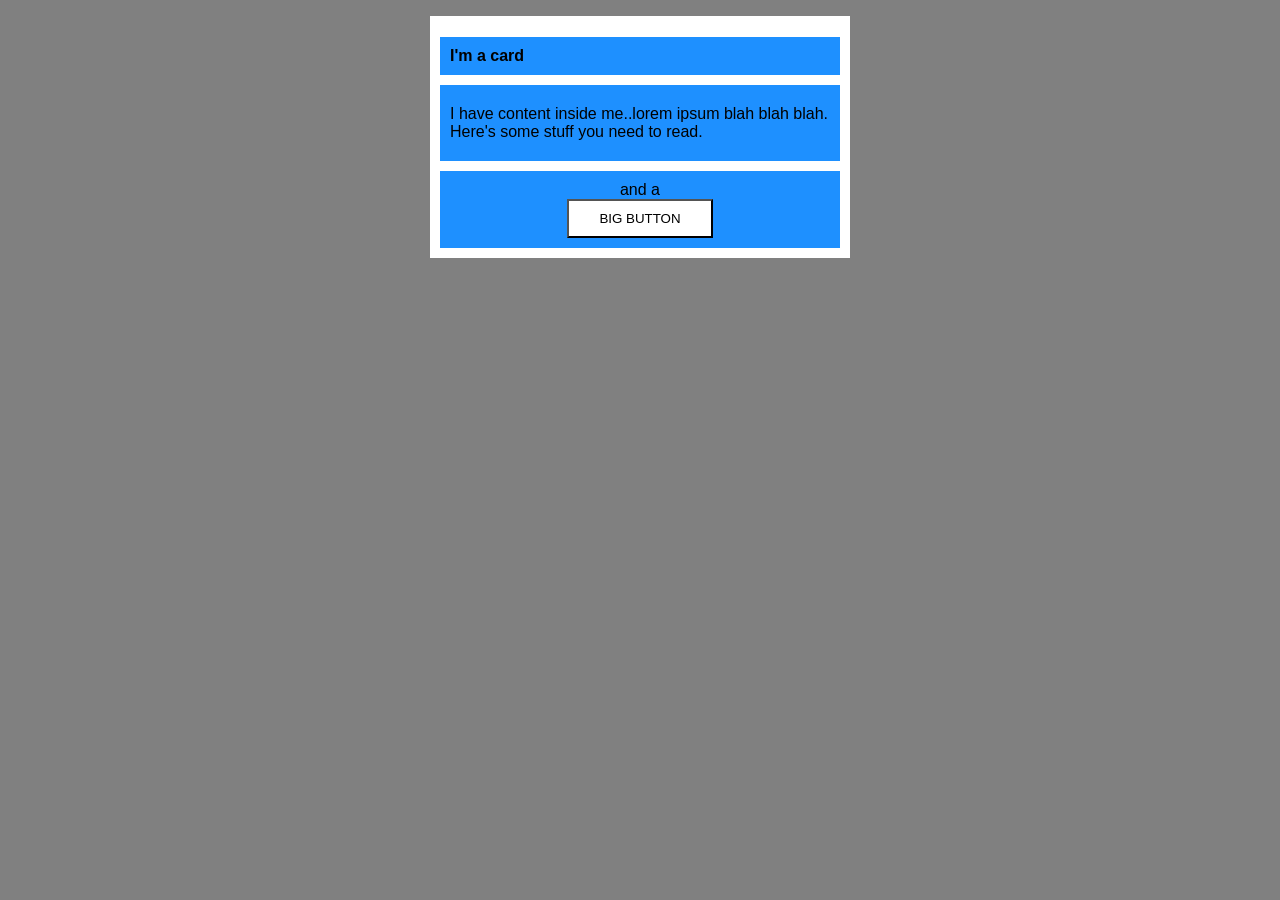
<file: foundations/block-and-inline/02-margin-and-padding-2/index.html>
<!DOCTYPE html>
<html lang="en">
  <head>
    <meta charset="UTF-8">
    <meta http-equiv="X-UA-Compatible" content="IE=edge">
    <meta name="viewport" content="width=device-width, initial-scale=1.0">
    <title>Margin and Padding exercise 2</title>
    <link rel="stylesheet" href="style.css">
  </head>
  <body>
    <div class="card">
      <h1 class="title">I'm a card</h1>
      <div class="content">I have content inside me..lorem ipsum blah blah blah. Here's some stuff you need to read.</div>
      <div class="button-container">
        <div class="button-container-container">and a <button>BIG BUTTON</button></div>
      </div>
    </div>
  </body>
</html>
</file>
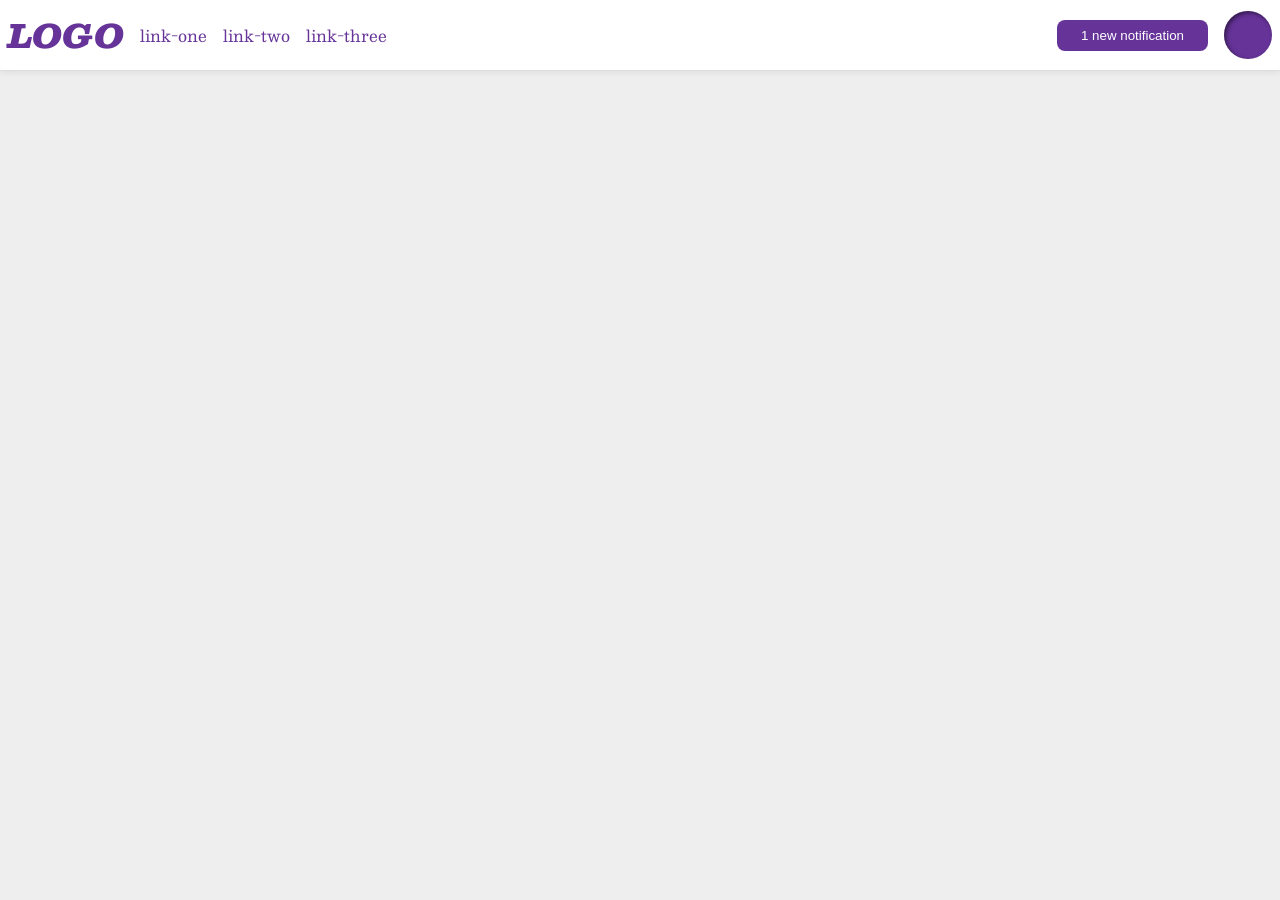
<file: foundations/flex/03-flex-header-2/index.html>
<!DOCTYPE html>
<html lang="en">
  <head>
    <meta charset="UTF-8">
    <meta http-equiv="X-UA-Compatible" content="IE=edge">
    <meta name="viewport" content="width=device-width, initial-scale=1.0">
    <title>Flex Header 2</title>
    <link rel="stylesheet" href="style.css">
  </head>
  <body>
    <div class="header">
      <div class="container">
        <div class="logo">
          LOGO
        </div>
        <ul class="links">
          <li><a href="https://google.com">link-one</a></li>
          <li><a href="https://google.com">link-two</a></li>
          <li><a href="https://google.com">link-three</a></li>
        </ul>
      </div>
      <div class="container">  
        <button class="notifications">
          1 new notification
        </button>
        <div class="profile-image"></div>
      </div>
    </div>
  </body>
</html>
</file>
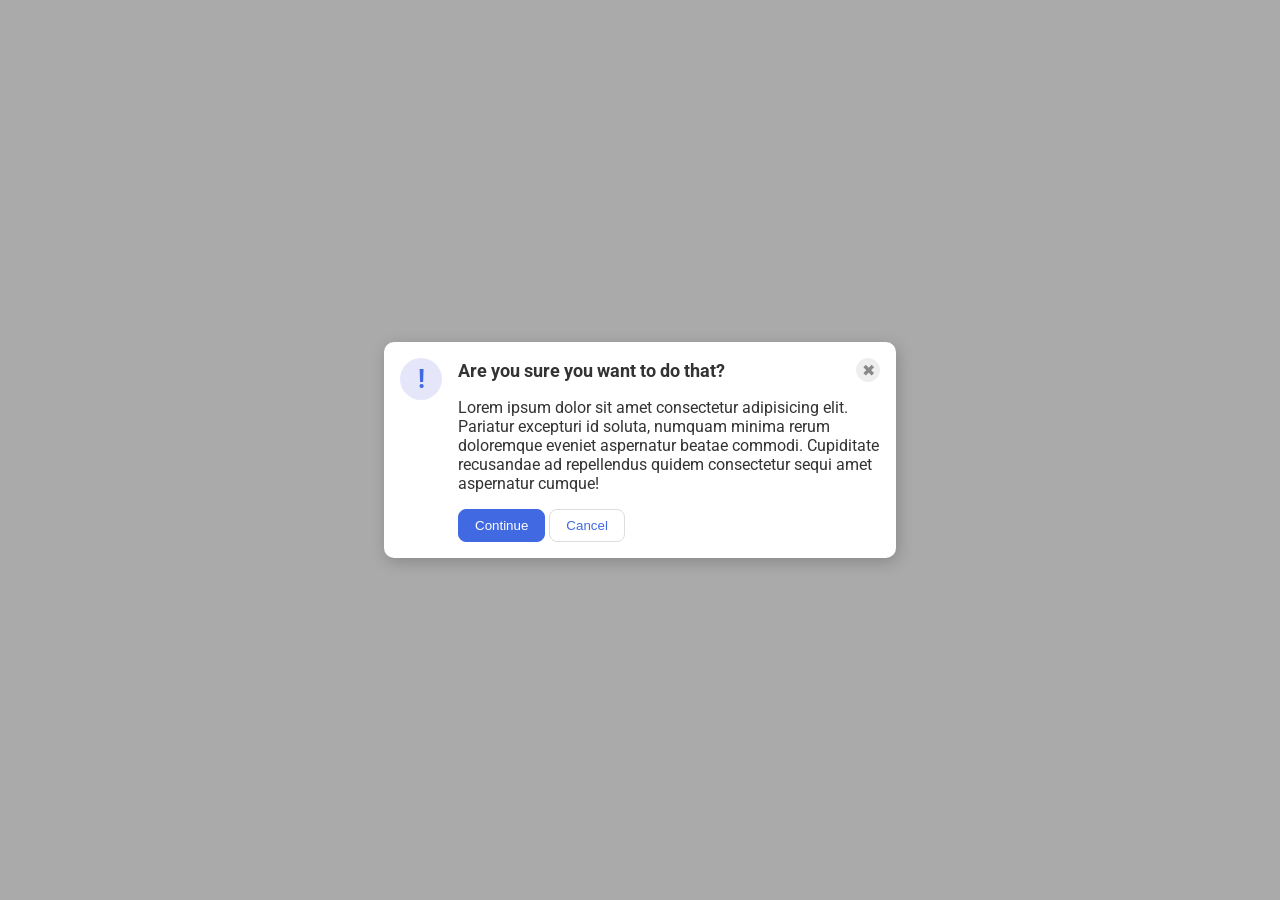
<file: foundations/flex/05-flex-modal/index.html>
<!DOCTYPE html>
<html lang="en">
  <head>
    <meta charset="UTF-8">
    <meta http-equiv="X-UA-Compatible" content="IE=edge">
    <meta name="viewport" content="width=device-width, initial-scale=1.0">
    <link rel="stylesheet" href="style.css">
    <title>Modal</title>
  </head>
  <body>
    <div class="modal">
      <div class="icon">!</div>
      <div class="content">
        <div class="header">Are you sure you want to do that?
          <button class="close-button">✖</button>
        </div>
        <div class="text">Lorem ipsum dolor sit amet consectetur adipisicing elit. Pariatur excepturi id soluta, numquam minima rerum doloremque eveniet aspernatur beatae commodi. Cupiditate recusandae ad repellendus quidem consectetur sequi amet aspernatur cumque!</div>
        <button class="continue">Continue</button>
        <button class="cancel">Cancel</button>
      </div>
    </div>
  </body>
</html>
</file>
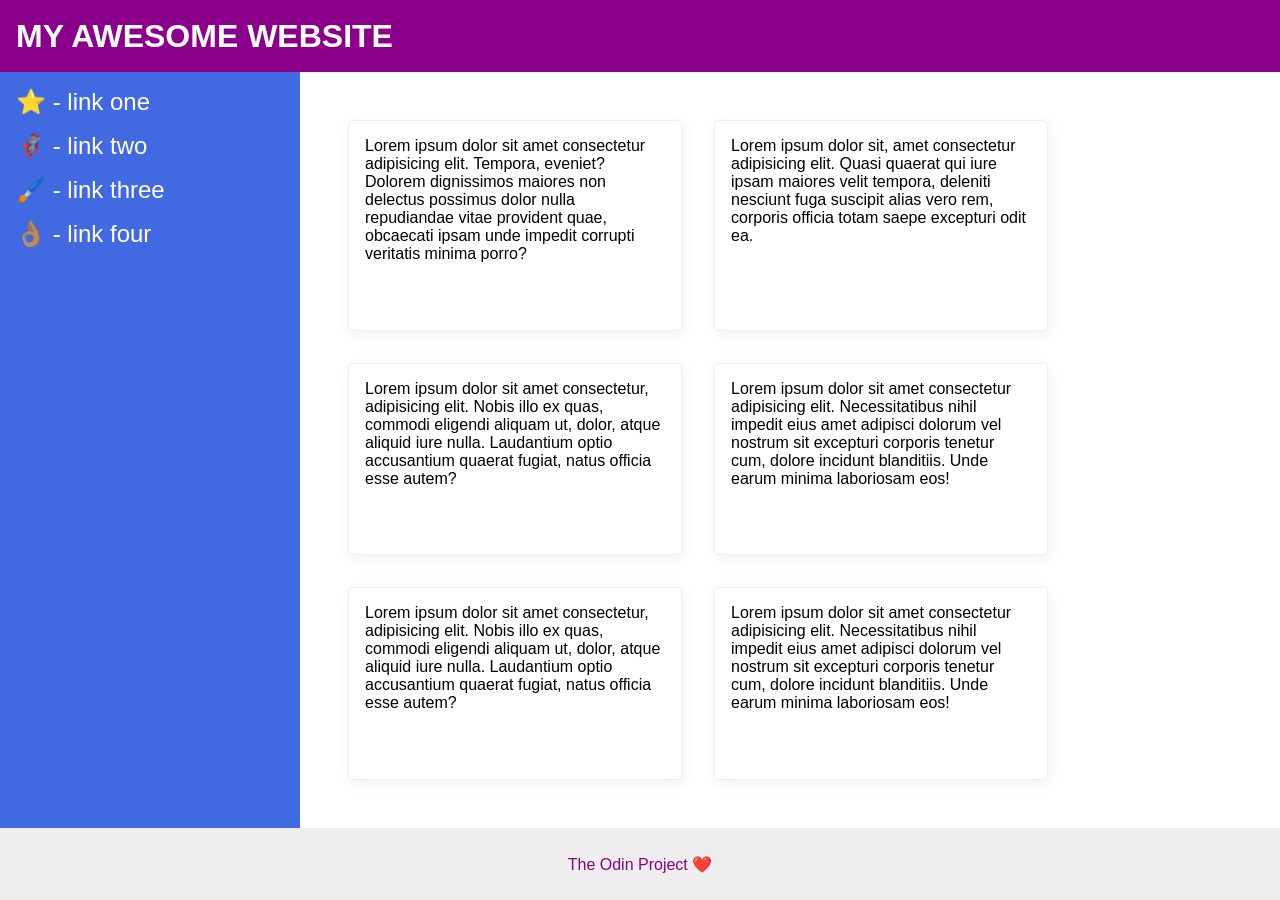
<file: foundations/flex/07-flex-layout-2/index.html>
<!DOCTYPE html>
<html lang="en">
  <head>
    <meta charset="UTF-8">
    <meta http-equiv="X-UA-Compatible" content="IE=edge">
    <meta name="viewport" content="width=device-width, initial-scale=1.0">
    <title>The Holy Grail</title>
    <link rel="stylesheet" href="style.css">
  </head>
  <body>
    <div class="header">
        MY AWESOME WEBSITE
    </div>
    
    <div class="content">
      <div class="sidebar">
        <ul>
          <li><a href="#">⭐ - link one</a></li>
          <li><a href="#">🦸🏽‍♂️ - link two</a></li>
          <li><a href="#">🖌️ - link three</a></li>
          <li><a href="#">👌🏽 - link four</a></li>
        </ul>
      </div>

      <div class="card-section">
        <div class="card">Lorem ipsum dolor sit amet consectetur adipisicing elit. Tempora, eveniet? Dolorem dignissimos maiores non delectus possimus dolor nulla repudiandae vitae provident quae, obcaecati ipsam unde impedit corrupti veritatis minima porro?</div>
        <div class="card">Lorem ipsum dolor sit, amet consectetur adipisicing elit. Quasi quaerat qui iure ipsam maiores velit tempora, deleniti nesciunt fuga suscipit alias vero rem, corporis officia totam saepe excepturi odit ea.</div>
        <div class="card">Lorem ipsum dolor sit amet consectetur, adipisicing elit. Nobis illo ex quas, commodi eligendi aliquam ut, dolor, atque aliquid iure nulla. Laudantium optio accusantium quaerat fugiat, natus officia esse autem?</div>
        <div class="card">Lorem ipsum dolor sit amet consectetur adipisicing elit. Necessitatibus nihil impedit eius amet adipisci dolorum vel nostrum sit excepturi corporis tenetur cum, dolore incidunt blanditiis. Unde earum minima laboriosam eos!</div>
        <div class="card">Lorem ipsum dolor sit amet consectetur, adipisicing elit. Nobis illo ex quas, commodi eligendi aliquam ut, dolor, atque aliquid iure nulla. Laudantium optio accusantium quaerat fugiat, natus officia esse autem?</div>
        <div class="card">Lorem ipsum dolor sit amet consectetur adipisicing elit. Necessitatibus nihil impedit eius amet adipisci dolorum vel nostrum sit excepturi corporis tenetur cum, dolore incidunt blanditiis. Unde earum minima laboriosam eos!</div>
      </div>  
    </div>

    <div class="footer">
      The Odin Project ❤️
    </div>
  </body>
</html>
</file>
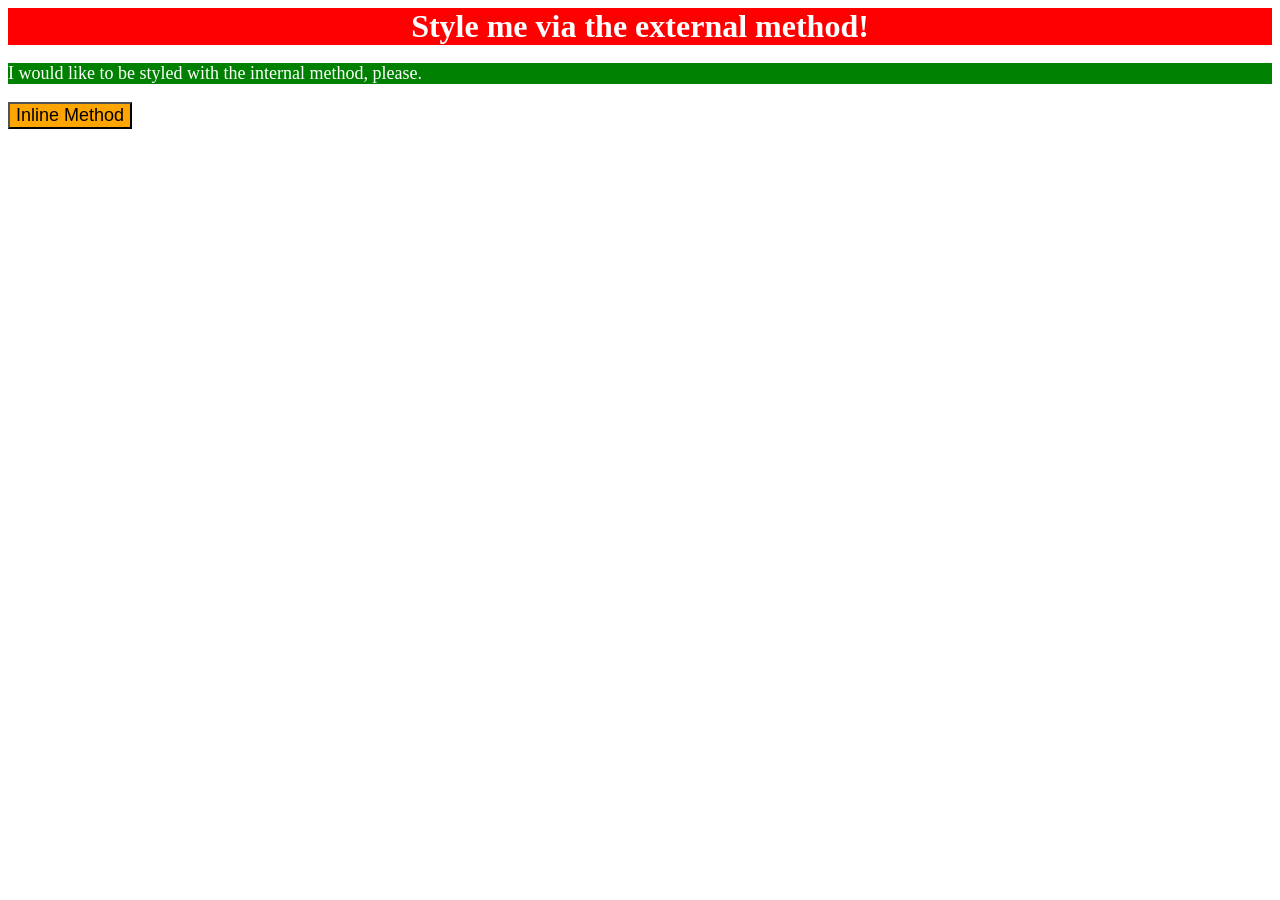
<file: foundations/intro-to-css/01-css-methods/index.html>
<!DOCTYPE html>
<html lang="en">
  <head>
    <meta charset="UTF-8">
    <meta http-equiv="X-UA-Compatible" content="IE=edge">
    <meta name="viewport" content="width=device-width, initial-scale=1.0">
    <link rel="stylesheet" href="styles.css">
    <style>
      p {
        background-color: green;
        color: white;
        font-size: 18px;
      }
    </style>
    <title>Methods for Adding CSS</title>
  </head>
  <body>
    <div>Style me via the external method!</div>
    <p>I would like to be styled with the internal method, please.</p>
    <button style="background-color: orange; font-size: 18px;">Inline Method</button>
  </body>
</html>
</file>
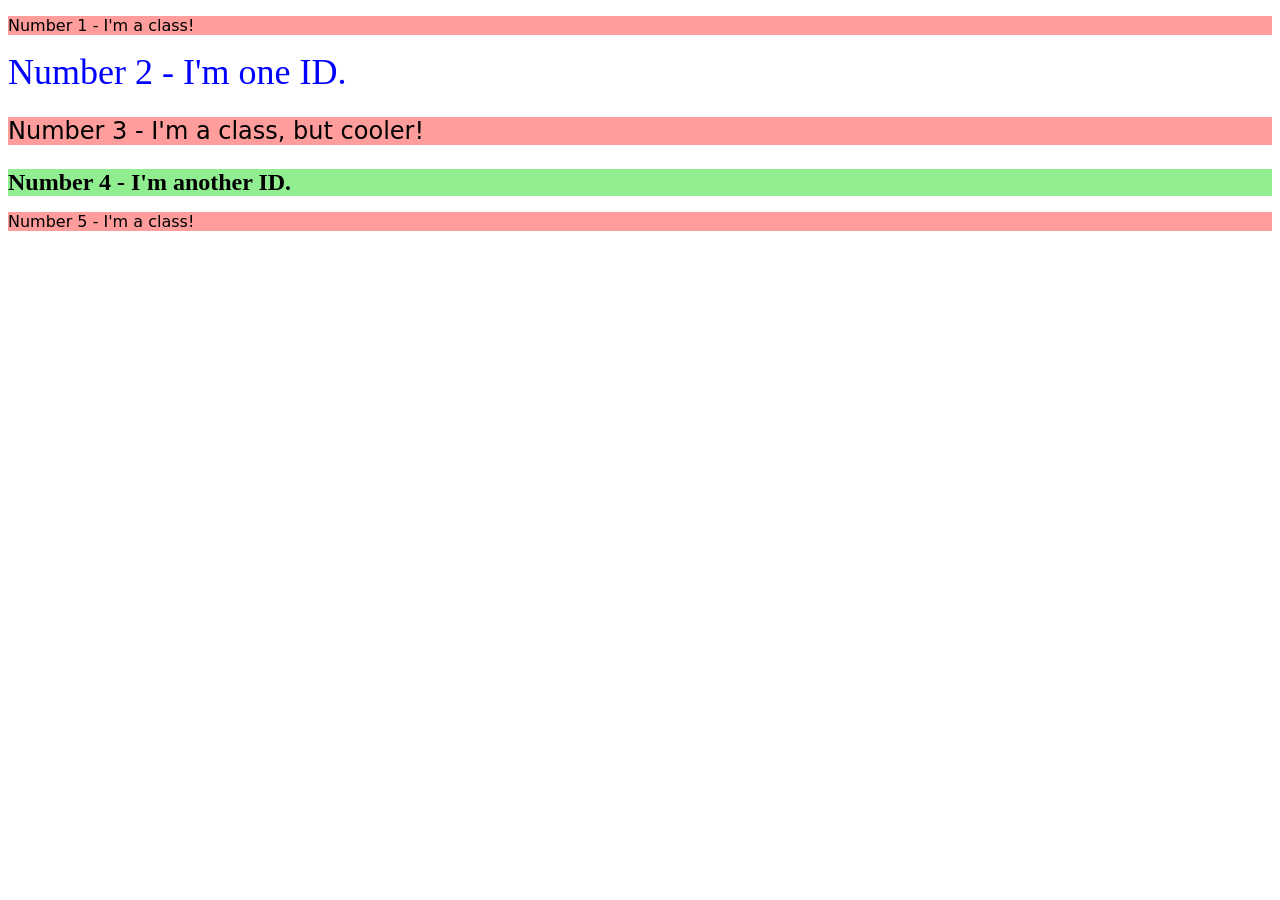
<file: foundations/intro-to-css/02-class-id-selectors/index.html>
<!DOCTYPE html>
<html lang="en">
  <head>
    <meta charset="UTF-8">
    <meta http-equiv="X-UA-Compatible" content="IE=edge">
    <meta name="viewport" content="width=device-width, initial-scale=1.0">
    <title>Class and ID Selectors</title>
    <link rel="stylesheet" href="style.css">
  </head>
  <body>
    <p class="odd">Number 1 - I'm a class!</p>
    <div id="second">Number 2 - I'm one ID.</div>
    <p class="odd adjust-font-size">Number 3 - I'm a class, but cooler!</p>
    <div id="fourth" class="adjust-font-size">Number 4 - I'm another ID.</div>
    <p class="odd">Number 5 - I'm a class!</p>
  </body>
</html>
</file>
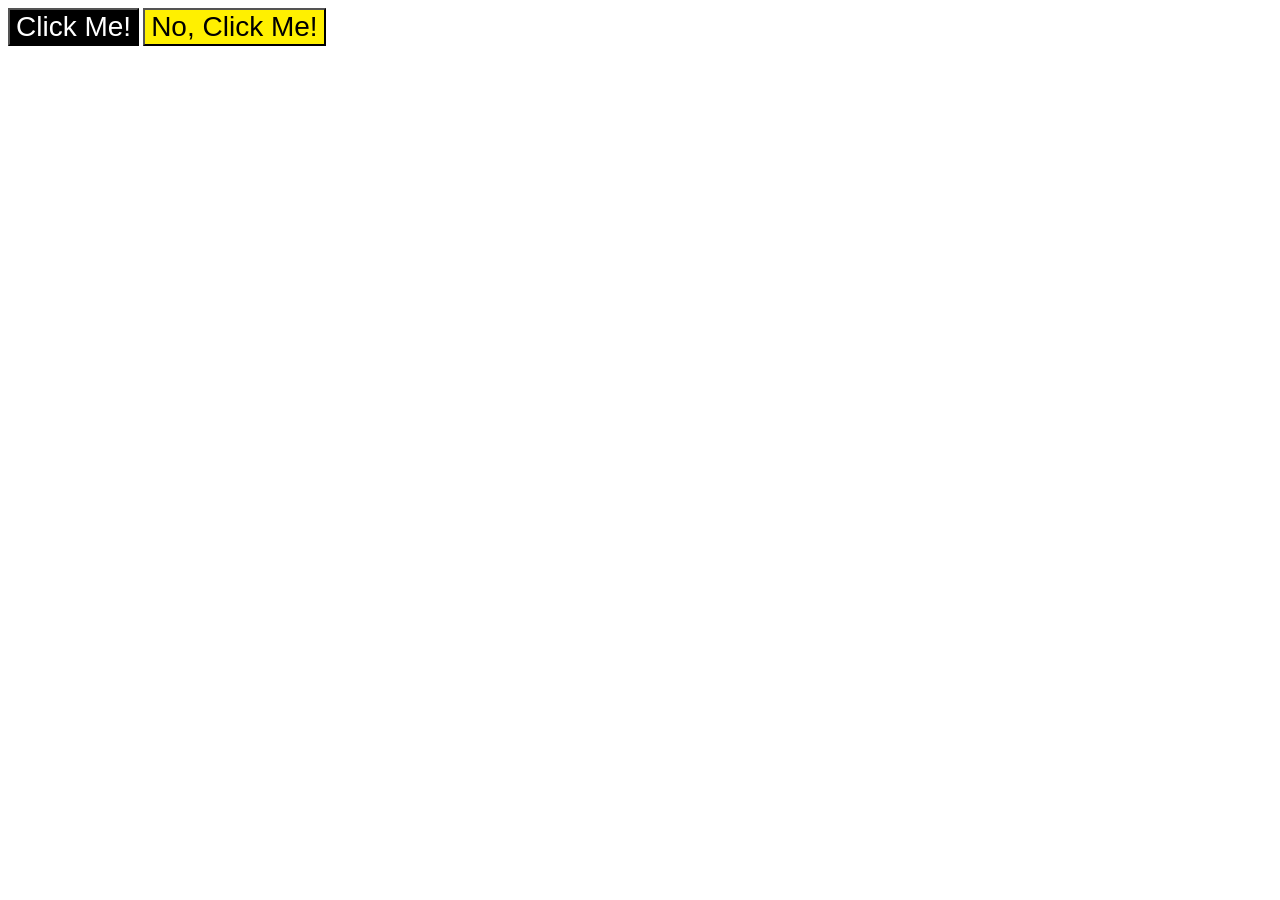
<file: foundations/intro-to-css/03-grouping-selectors/index.html>
<!DOCTYPE html>
<html lang="en">
  <head>
    <meta charset="UTF-8">
    <meta http-equiv="X-UA-Compatible" content="IE=edge">
    <meta name="viewport" content="width=device-width, initial-scale=1.0">
    <title>Grouping Selectors</title>
    <link rel="stylesheet" href="style.css">
  </head>
  <body>
    <button class="button1">Click Me!</button>
    <button class="button2">No, Click Me!</button>
  </body>
</html>
</file>
<file: foundations/block-and-inline/02-margin-and-padding-2/style.css>
body {
  background: gray;
  font-family: sans-serif;
}

.card {
  width: 400px;
  background: white;
  margin: 16px auto;
  padding: 10px;
}

.title,
.content,
.button-container {
  background: dodgerblue;
  padding: 10px;
}

.title,
.content {
  margin-bottom: 10px;
}

.content {
  padding: 20px 10px;
}

.title {
  font-size: 16px;
}

.button-container {
  text-align: center;
}

button {
  background: white;
  padding: 10px 30px;
  display: block;
  margin: 0 auto;
}
</file>
<file: foundations/flex/03-flex-header-2/style.css>
/* this is some magical font-importing.  
you'll learn about it later. */
@import url('https://fonts.googleapis.com/css2?family=Besley:ital,wght@0,400;1,900&display=swap');

body {
  margin: 0;
  background: #eee;
  font-family: Besley, serif;
}

.header {
  background: white;
  border-bottom: 1px solid #ddd;
  box-shadow: 0 0 8px rgba(0,0,0,.1);

  display: flex;
  justify-content: space-between;
  padding: 8px;
}

.profile-image {
  background: rebeccapurple;
  box-shadow: inset 2px 2px 4px rgba(0,0,0,.5);
  border-radius: 50%;
  width: 48px;
  height: 48px;
}

.logo {
  color: rebeccapurple;
  font-size: 32px;
  font-weight: 900;
  font-style: italic;
}

button {
  border: none;
  border-radius: 8px;
  background: rebeccapurple;
  color: white;
  padding: 8px 24px;
}

a {
  /* this removes the line under our links */
  text-decoration: none;
  color: rebeccapurple;
}

ul {
  list-style-type: none;

  margin: 0;
  padding: 0;
  display: flex;
  gap: 16px;
}

.container {
  display: flex;
  align-items: center;
  gap: 16px;
}
</file>
<file: foundations/flex/05-flex-modal/style.css>
@import url('https://fonts.googleapis.com/css2?family=Roboto:wght@400;700&display=swap');

html, body {
  height: 100%;
}

body {
  font-family: Roboto, sans-serif;
  margin: 0;
  background: #aaa;
  color: #333;
  /* I'll give you this one for free lol */
  display: flex;
  align-items: center;
  justify-content: center;
}

.modal {
  background: white;
  width: 480px;
  border-radius: 10px;
  box-shadow: 2px 4px 16px rgba(0,0,0,.2);

  display: flex;
  gap: 16px;
  padding: 16px;
}

.icon {
  color: royalblue;
  font-size: 26px;
  font-weight: 700;
  background: lavender;
  width: 42px;
  height: 42px;
  border-radius: 50%;
  display: flex;
  align-items: center;
  justify-content: center;
  
  flex-shrink: 0;
}

.close-button {
  background: #eee;
  border-radius: 50%;
  color: #888;
  font-weight: 400;
  font-size: 16px;
  height: 24px;
  width: 24px;
  display: flex;
  align-items: center;
  justify-content: center;
  border: 1px solid #eee;
  padding: 0;
}

button {
  cursor: pointer;
  padding: 8px 16px;
  border-radius: 8px;
}

button.continue {
  background: royalblue;
  border: 1px solid royalblue;
  color: white;
}

button.cancel {
  background: white;
  border: 1px solid #ddd;
  color: royalblue;
}

.header {
  display: flex;
  justify-content: space-between;
  font-weight: bold;
  align-items: center;
  font-size: 18px;
  margin-bottom: 16px;
}

.text {
  margin-bottom: 16px;
}
</file>
<file: foundations/flex/07-flex-layout-2/style.css>
body {
  font-family: -apple-system, BlinkMacSystemFont, 'Segoe UI', Roboto, Oxygen, Ubuntu, Cantarell, 'Open Sans', 'Helvetica Neue', sans-serif;
  margin: 0;
  min-height: 100vh;
  
  display: flex;
  flex-direction: column;
  justify-content: space-between;
}

.header {
  display: flex;
  align-items: center;
  height: 72px;
  background: darkmagenta;
  color: white;
  font-size: 32px;
  font-weight: 900;
  padding: 0 16px;
}

.footer {
  height: 72px;
  background: #eee;
  color: darkmagenta;
  display: flex;
  align-items: center;
  justify-content: center;
}

.sidebar {
  width: 300px;
  flex-shrink: 0;
  background: royalblue;
  box-sizing: border-box;
  padding: 16px;
}

.card-section {
  display: flex;
  flex-wrap: wrap;
  padding: 48px;
  gap: 32px;
}

.card {
  border: 1px solid #eee;
  box-shadow: 2px 4px 16px rgba(0,0,0,.06);
  border-radius: 4px;
  width: 300px;
  padding: 16px;
}

.content {
  display: flex;
  flex: 1;
}

ul {
  display: flex;
  flex-direction: column;
  gap: 16px;
  margin: 0;
  padding: 0;
  list-style-type: none;
}

a {
  color: white;
  text-decoration: none;
  font-size: 24px;
}
</file>
<file: foundations/intro-to-css/01-css-methods/styles.css>
div {
    background-color: red;
    color : white;
    font-size: 32px;
    text-align: center;
    font-weight: bold;
}
</file>
<file: foundations/intro-to-css/02-class-id-selectors/style.css>
.odd {
    background-color: rgb(255, 156, 156);
    font-family: Verdana, "DejaVu Sans", sans-serif;
}

#second {
    color: rgb(0, 0, 255);
    font-size: 36px;
}

#fourth {
    background-color: rgb(144, 238, 144);
    font-weight: bold;
}

.adjust-font-size {
    font-size: 24px;
}
</file>
<file: foundations/intro-to-css/03-grouping-selectors/style.css>
.button1, 
.button2 {
    font-size: 28px;
    font-family: Helvetica, "Times New Roman", sans-serif;
}

.button1 {
    background-color: hsl(0, 0%, 0%);
    color : white;
}

.button2 {
    background-color: rgb(255, 240, 0);
    color : black;
}
</file>
